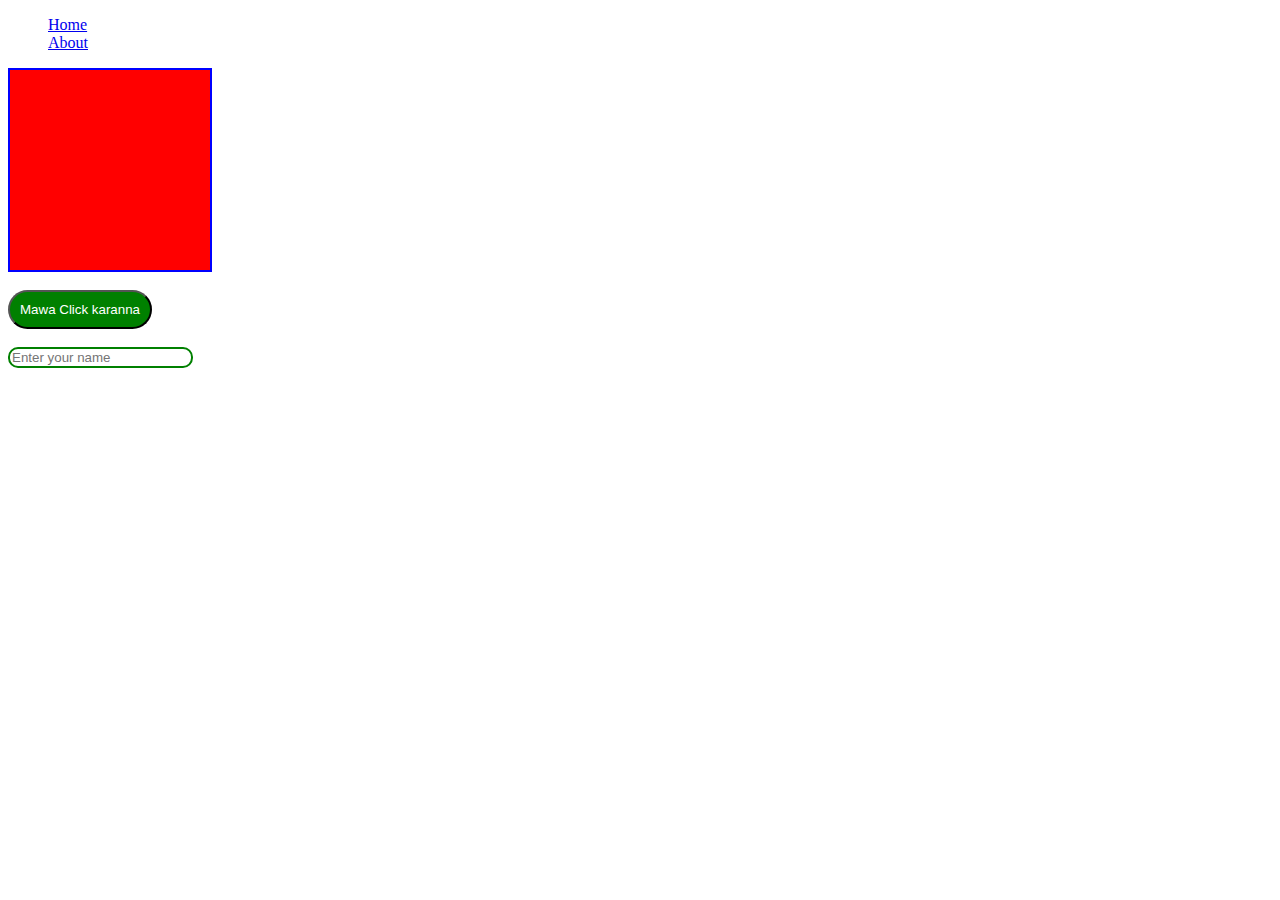
<file: assests/assignment.html>
<!DOCTYPE html>
<html lang="en">
<head>
    <meta charset="UTF-8">
    <meta http-equiv="X-UA-Compatible" content="IE=edge">
    <meta name="viewport" content="width=device-width, initial-scale=1.0">
    <title>Assignment</title>
    <style>
        .box  {
            width: 200px;
            height: 200px; 
            background-color: red; 
            border: 2px solid blue;
        }

        .btn {
            background-color: green;
             padding: 10px; color: white;
              border-radius: 100px;

        }
    </style>
</head>
<body>
    <div>
        <ul style="list-style: none;">
            
        <li><a href="index.html">Home</a></li>
        <li><a href="about.html">About</a></li>
        </ul>
    </div>

    <div class="box" >


    </div>
    <br>

    <button class="btn">Mawa Click karanna</button>

    <br><br>


<input type="text" placeholder="Enter your name" style="border: 2px solid green; border-radius: 10px;">
    
    
</body>
</html>
</file>
